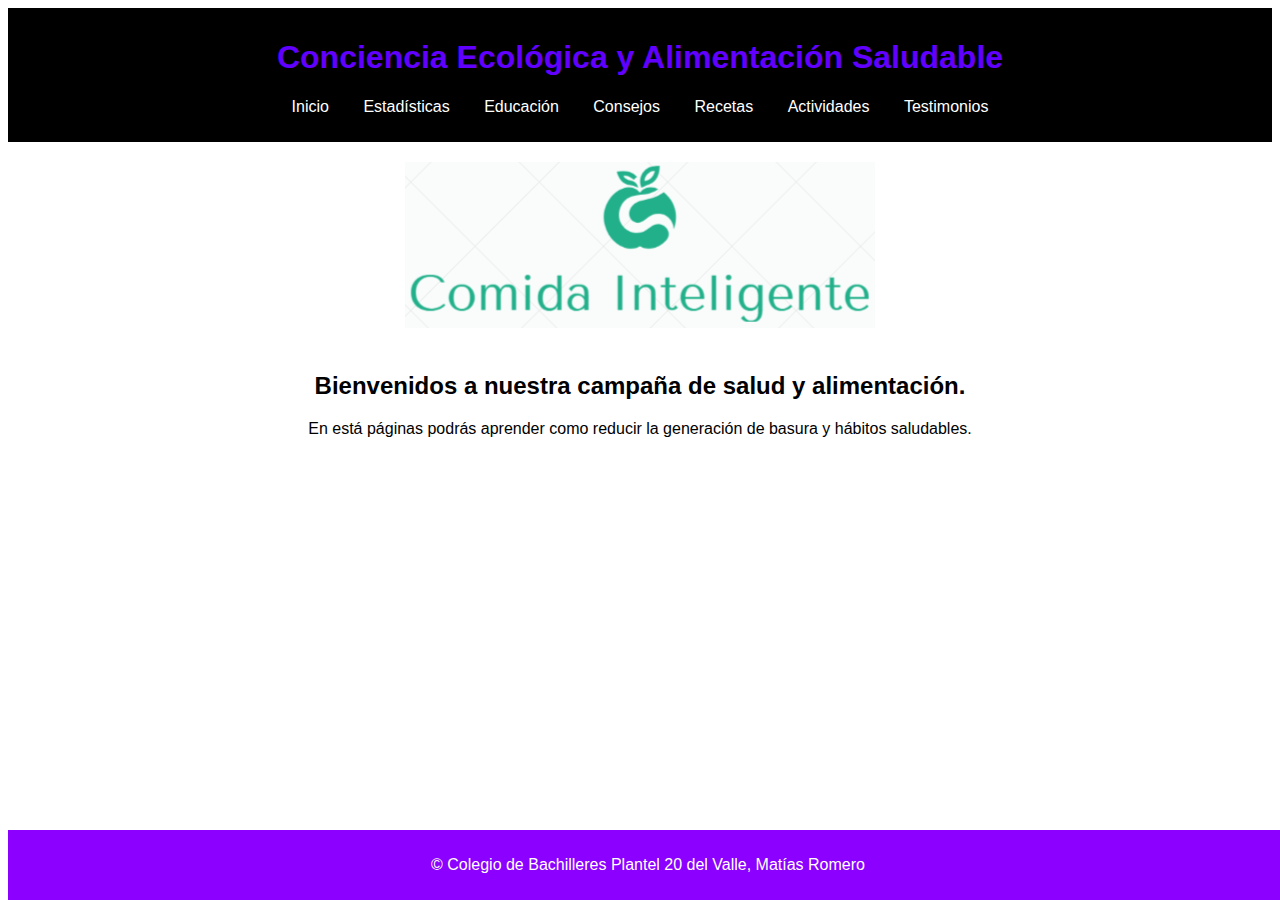
<file: index.HTML>
<!DOCTYPE html>
<html lang="es">
<head>
<meta charset="UTF-8">
<meta name="viewport" content="width=device-width, initial-scale=1.0">
<title>Conciencia Ecológica y Alimentación Saludable</title>
<link rel="stylesheet" href="estilos.css">
</head>
<body>
<header>
<h1>Conciencia Ecológica y Alimentación Saludable</h1>
<nav>
<ul>
<li><a href="index.html">Inicio</a></li>
<li><a href="estadisticas.html">Estadísticas</a></li>
<li><a href="educacion.html">Educación</a></li>
<li><a href="consejos.html">Consejos</a></li>
<li><a href="recetas.html">Recetas</a></li>
<li><a href="actividades.html">Actividades</a></li>
<li><a href="testimonios.html">Testimonios</a></li>
</ul>
</nav>
</header>
<main>
<section class="intro">
<img src="Comida Inteligente - Ícono.png" alt="Conciencia Ecológica">
<h2>Bienvenidos a nuestra campaña de salud y alimentación.</h2>
<p>En está páginas podrás aprender como reducir la generación de basura y hábitos saludables.</p>
</section>
</main>
<footer>
<p>&copy; Colegio de Bachilleres Plantel 20 del Valle, Matías Romero</p>
</footer>
</body>
</html>
</file>
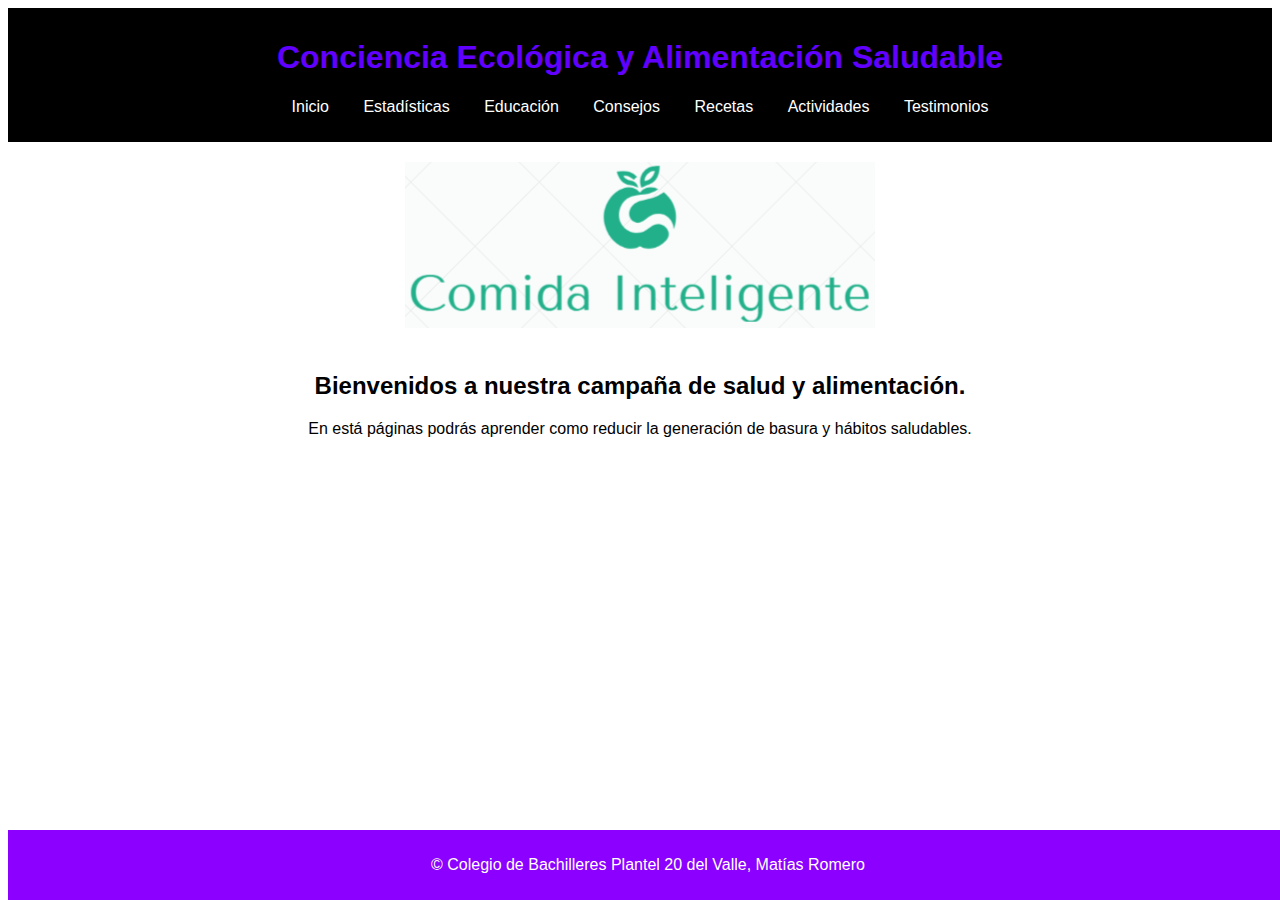
<file: index.html>
<!DOCTYPE html>
<html lang="es">
<head>
<meta charset="UTF-8">
<meta name="viewport" content="width=device-width, initial-scale=1.0">
<title>Conciencia Ecológica y Alimentación Saludable</title>
<link rel="stylesheet" href="estilos.css">
</head>
<body>
<header>
<h1>Conciencia Ecológica y Alimentación Saludable</h1>
<nav>
<ul>
<li><a href="index.html">Inicio</a></li>
<li><a href="estadisticas.html">Estadísticas</a></li>
<li><a href="educacion.html">Educación</a></li>
<li><a href="consejos.html">Consejos</a></li>
<li><a href="recetas.html">Recetas</a></li>
<li><a href="actividades.html">Actividades</a></li>
<li><a href="testimonios.html">Testimonios</a></li>
</ul>
</nav>
</header>
<main>
<section class="intro">
<img src="Comida Inteligente - Ícono.png" alt="Conciencia Ecológica">
<h2>Bienvenidos a nuestra campaña de salud y alimentación.</h2>
<p>En está páginas podrás aprender como reducir la generación de basura y hábitos saludables.</p>
</section>
</main>
<footer>
<p>&copy; Colegio de Bachilleres Plantel 20 del Valle, Matías Romero</p>
</footer>
</body>
</html>
</file>
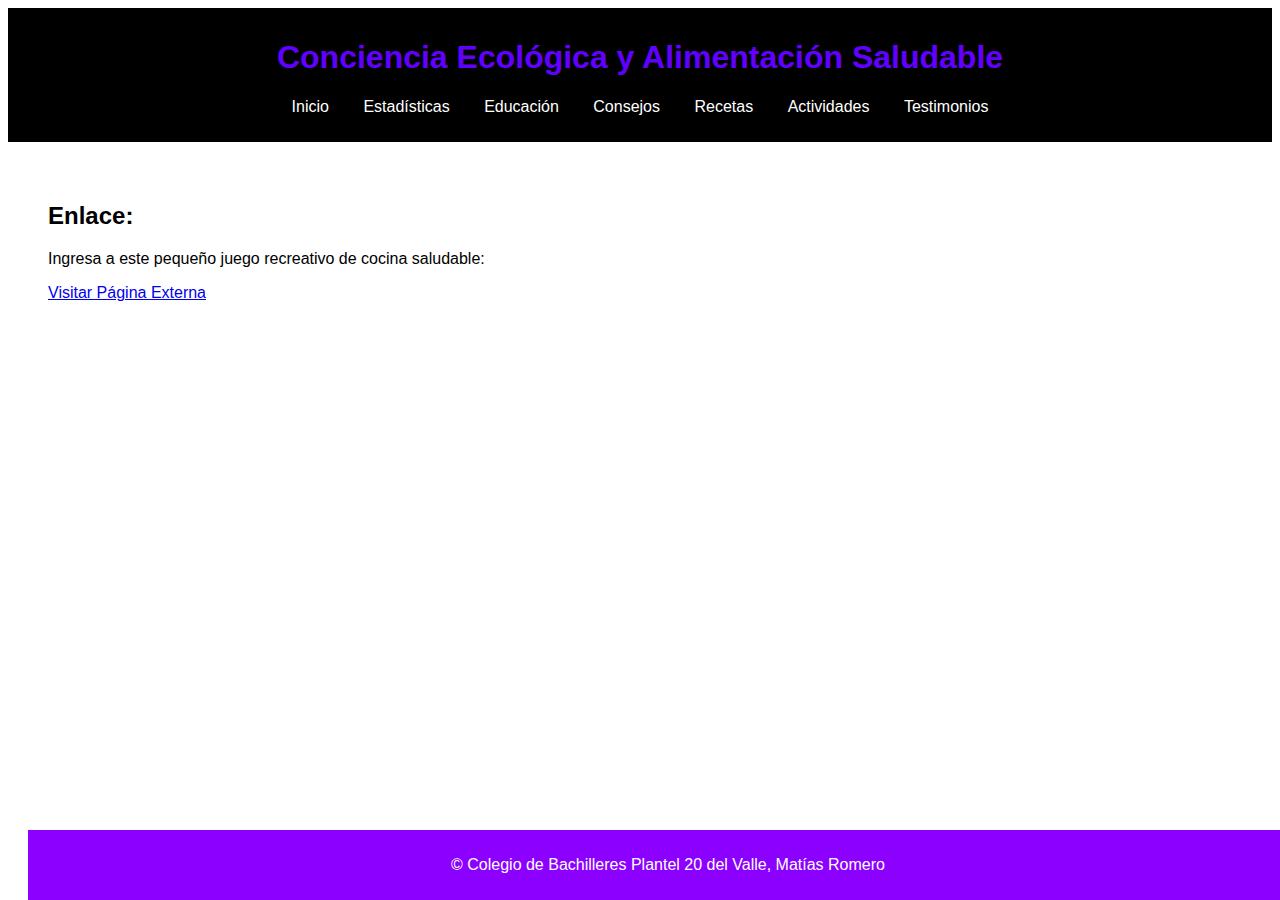
<file: actividades.html>
<!DOCTYPE html>
<html lang="es">
<head>
<meta charset="UTF-8">
<meta name="viewport" content="width=device-width, initial-scale=1.0">
<title>Juego De Cocina</title>
<link rel="stylesheet" href="estilos.css">
</head>
<body>
<header>
<h1>Conciencia Ecológica y Alimentación Saludable</h1>
<nav>
<ul>
<li><a href="index.html">Inicio</a></li>
<li><a href="estadisticas.html">Estadísticas</a></li>
<li><a href="educacion.html">Educación</a></li>
<li><a href="consejos.html">Consejos</a></li>
<li><a href="recetas.html">Recetas</a></li>
<li><a href="actividades.html">Actividades</a></li>
<li><a href="testimonios.html">Testimonios</a></li>
</ul>
</nav>
</header>
<main>
</head>
</head>
<body>
</header>
<main>
<h2>Enlace:</h2>
<p>Ingresa a este pequeño juego recreativo de cocina saludable:</p>
<a href="https://www.juegosarea.com/sara-s-cooking-class-chicken-fettuccine-alfredo.html" target="_blank">Visitar Página Externa</a>
</main>
<footer>
<p>&copy; Colegio de Bachilleres Plantel 20 del Valle, Matías Romero</p>
</footer>
</body>
</html>
</file>
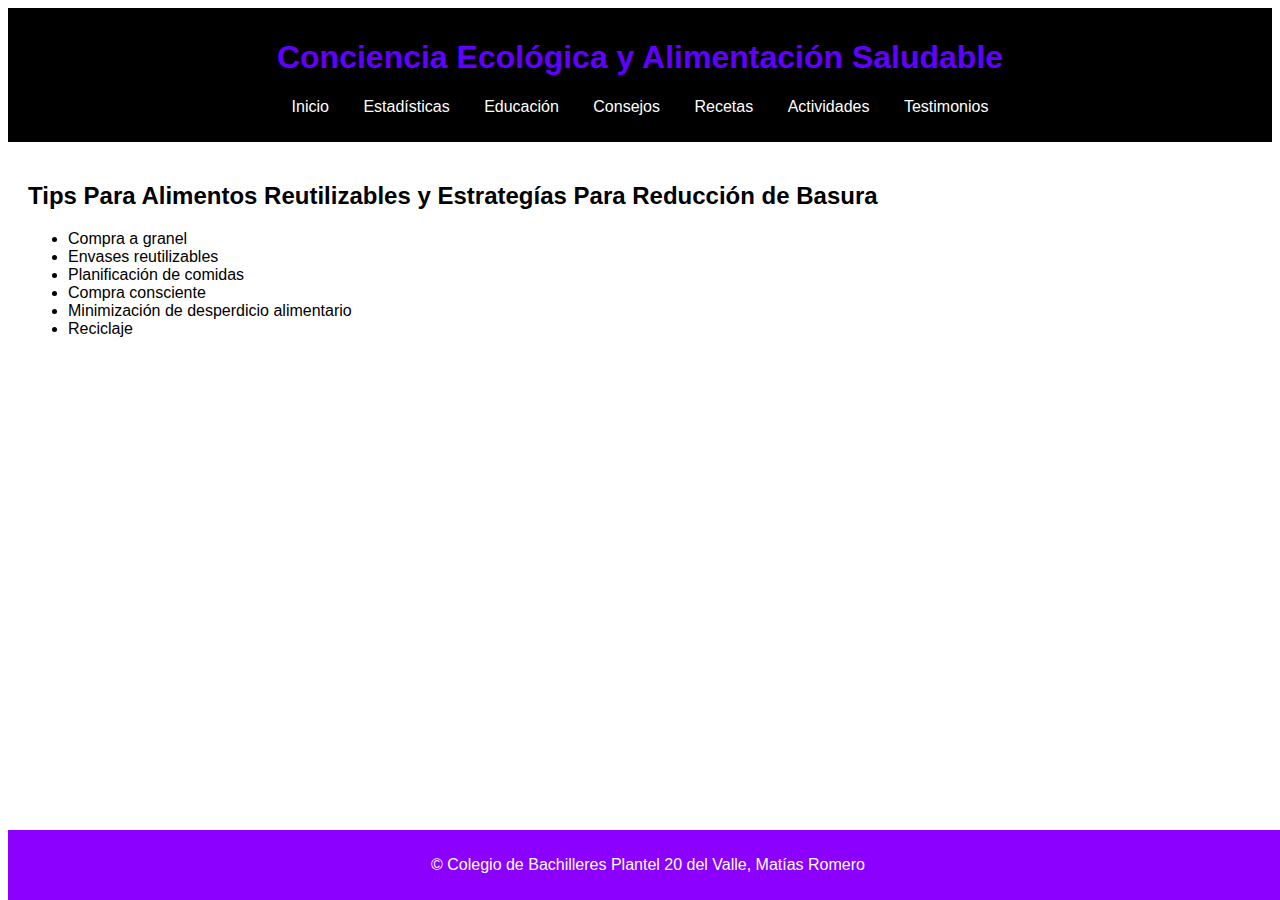
<file: consejos.html>
<!DOCTYPE html>
<html lang="es">
<head>
<meta charset="UTF-8">
<meta name="viewport" content="width=device-width, initial-scale=1.0">
<title>Consejos</title>
<link rel="stylesheet" href="estilos.css">
</head>
<body>
<header>
<h1>Conciencia Ecológica y Alimentación Saludable</h1>
<nav>
<ul>
<li><a href="index.html">Inicio</a></li>
<li><a href="estadisticas.html">Estadísticas</a></li>
<li><a href="educacion.html">Educación</a></li>
<li><a href="consejos.html">Consejos</a></li>
<li><a href="recetas.html">Recetas</a></li>
<li><a href="actividades.html">Actividades</a></li>
<li><a href="testimonios.html">Testimonios</a></li>
</ul>
</nav>
</header>
<main>
<h2>Tips Para Alimentos Reutilizables y Estrategías Para Reducción de Basura</h2>
<ul>
<li>Compra a granel</li>
<li>Envases reutilizables</li>
<li>Planificación de comidas</li>
<li>Compra consciente</li>
<li>Minimización de desperdicio alimentario</li>
<li>Reciclaje
</section>
</main>
<footer>
<p>&copy; Colegio de Bachilleres Plantel 20 del Valle, Matías Romero</p>
</footer>
</body>
</html>
</file>
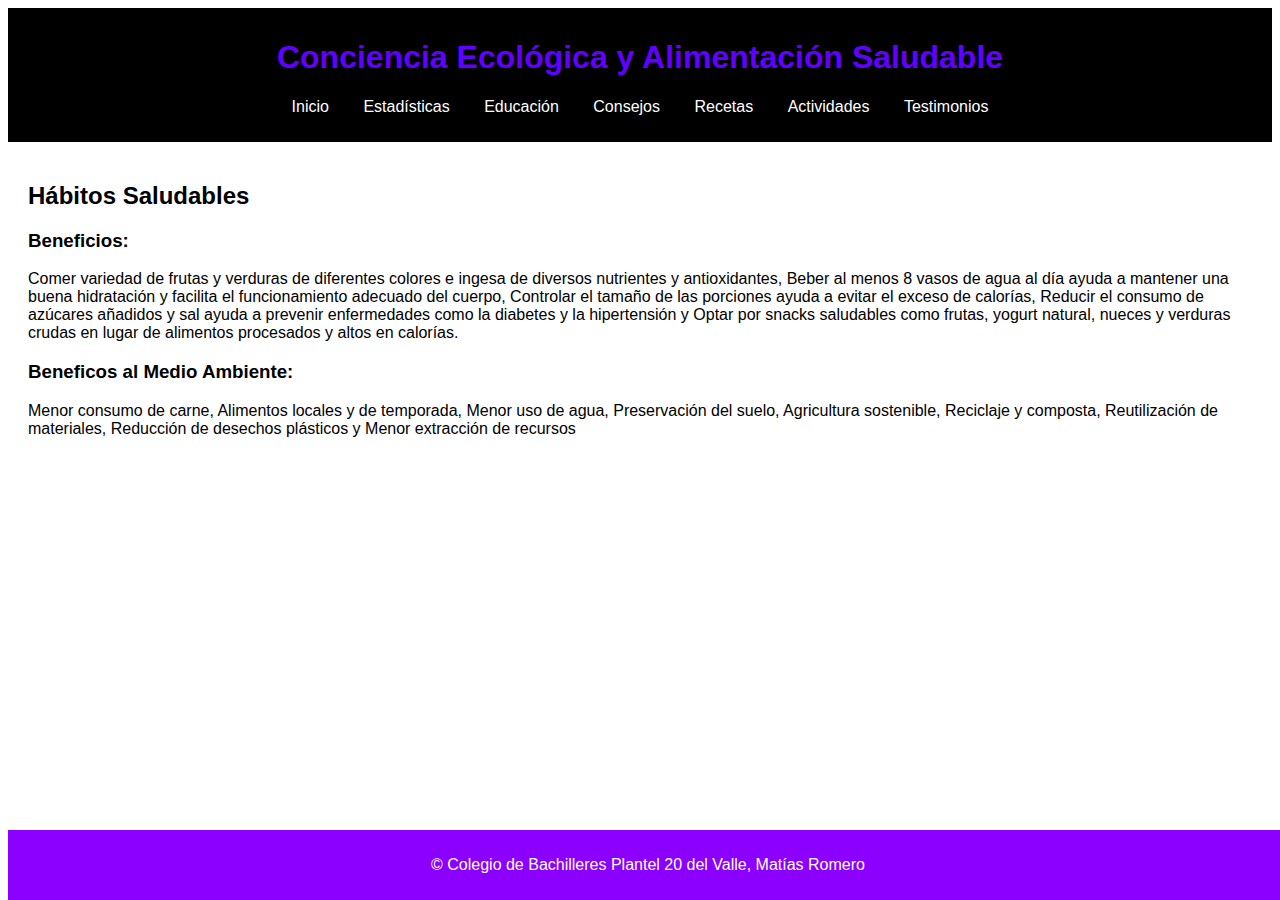
<file: educacion.html>
<!DOCTYPE html>
<html lang="es">
<head>
<meta charset="UTF-8">
<meta name="viewport" content="width=device-width, initial-scale=1.0">
<title>Educación</title>
<link rel="stylesheet" href="estilos.css">
</head>
<body>
<header>
<h1>Conciencia Ecológica y Alimentación Saludable</h1>
<nav>
<ul>
<li><a href="index.html">Inicio</a></li>
<li><a href="estadisticas.html">Estadísticas</a></li>
<li><a href="educacion.html">Educación</a></li>
<li><a href="consejos.html">Consejos</a></li>
<li><a href="recetas.html">Recetas</a></li>
<li><a href="actividades.html">Actividades</a></li>
<li><a href="testimonios.html">Testimonios</a></li>
</ul>
</nav>
</header>
<main>
<h2>Hábitos Saludables</h2>
<article>
<h3>Beneficios:</h3>
<p>Comer variedad de frutas y verduras de diferentes colores e ingesa de diversos nutrientes y antioxidantes, Beber al menos 8 vasos de agua al día ayuda a mantener una buena hidratación y facilita el funcionamiento adecuado del cuerpo, Controlar el tamaño de las porciones ayuda a evitar el exceso de calorías, Reducir el consumo de azúcares añadidos y sal ayuda a prevenir enfermedades como la diabetes y la hipertensión y Optar por snacks saludables como frutas, yogurt natural, nueces y verduras crudas en lugar de alimentos procesados y altos en calorías.
</p>
<h3>Beneficos al Medio Ambiente:</h3>
<p>Menor consumo de carne, Alimentos locales y de temporada, Menor uso de agua, Preservación del suelo, Agricultura sostenible, Reciclaje y composta, Reutilización de materiales, Reducción de desechos plásticos y Menor extracción de recursos</p>
</article>
</main>
<footer>
<p>&copy; Colegio de Bachilleres Plantel 20 del Valle, Matías Romero</p>
</footer>
</body>
</html>
</file>
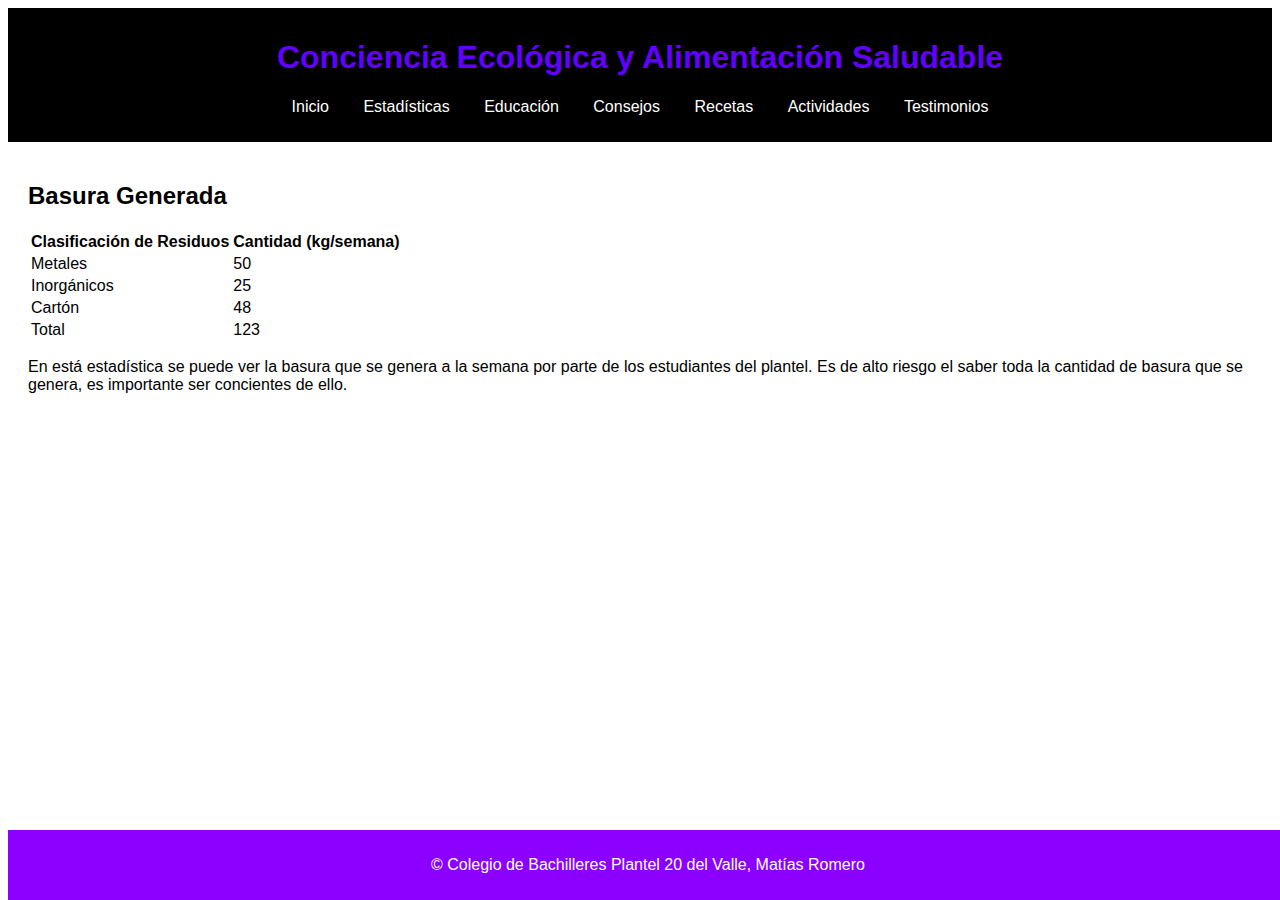
<file: estadisticas.html>
<!DOCTYPE html>
<html lang="es">
<head>
<meta charset="UTF-8">
<meta name="viewport" content="width=device-width, initial-scale=1.0">
<title>Estadísticas</title>
<link rel="stylesheet" href="estilos.css">
</head>
<body>
<header>
<h1>Conciencia Ecológica y Alimentación Saludable</h1>
<nav>
<ul>
<li><a href="index.html">Inicio</a></li>
<li><a href="estadisticas.html">Estadísticas</a></li>
<li><a href="educacion.html">Educación</a></li>
<li><a href="consejos.html">Consejos</a></li>
<li><a href="recetas.html">Recetas</a></li>
<li><a href="actividades.html">Actividades</a></li>
<li><a href="testimonios.html">Testimonios</a></li>
</ul>
</nav>
</header>
<main>
<h2>Basura Generada</h2>
<table>
<tr>
<th>Clasificación de Residuos</th>
<th>Cantidad (kg/semana)</th>
</tr>
<tr>
<td>Metales</td>
<td>50</td>
</tr>
<tr>
<td>Inorgánicos</td>
<td>25</td>
</tr>
<tr>
<td>Cartón</td>
<td>48</td>
</tr>
<tr>
<td>Total</td>
<td>123</td>
</tr>
</table>
<p>En está estadística se puede ver la basura que se genera a la semana por parte de los estudiantes del plantel. Es de alto riesgo el saber toda la cantidad de basura que se genera, es importante ser concientes de ello.</p>
</main>
<footer>
<p>&copy; Colegio de Bachilleres Plantel 20 del Valle, Matías Romero</p>
</footer>
</body>
</html>
</file>
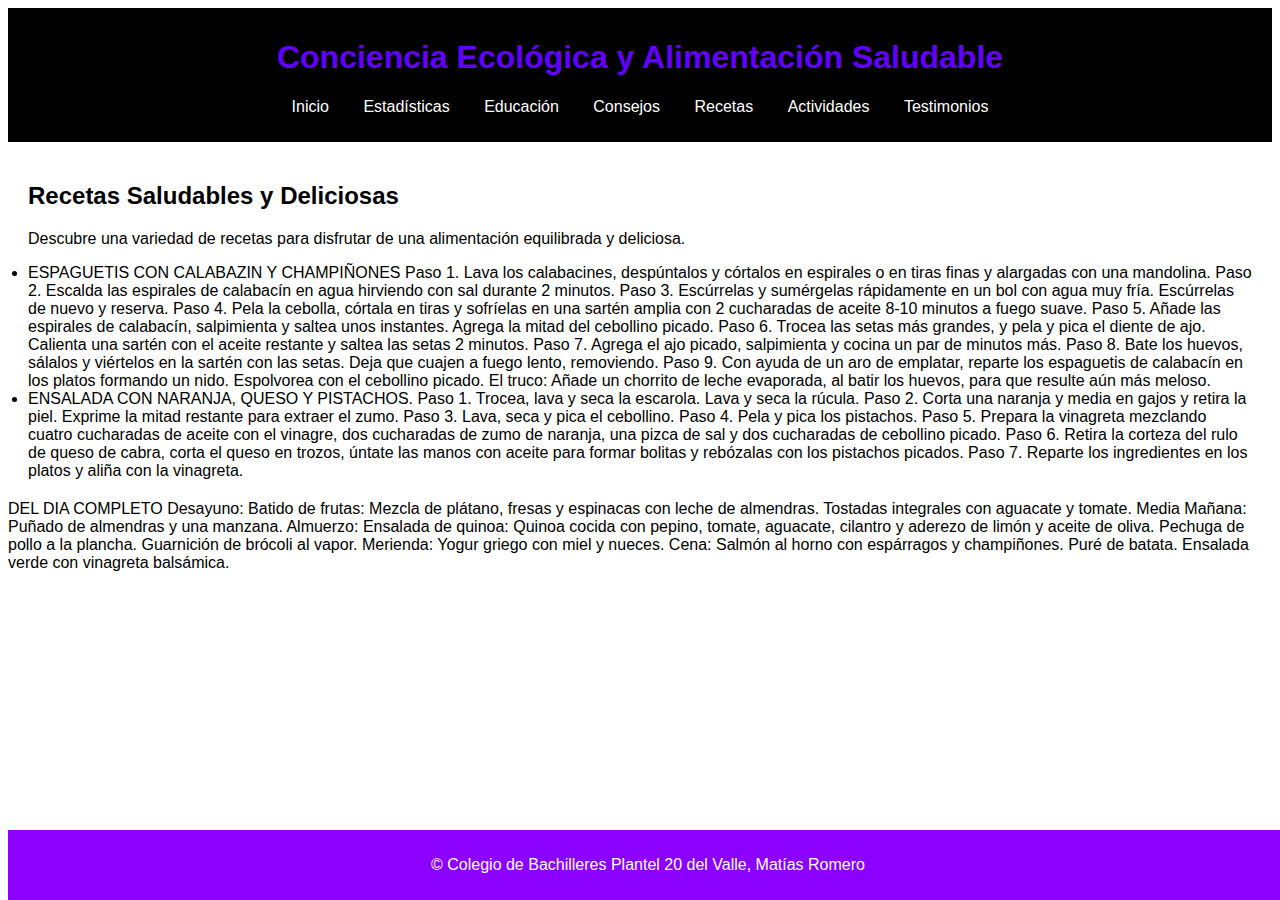
<file: recetas.html>
<!DOCTYPE html>
<html lang="es">
<head>
<meta charset="UTF-8">
<meta name="viewport" content="width=device-width, initial-scale=1.0">
<title>Recetas</title>
<link rel="stylesheet" href="estilos.css">
</head>
<body>
<header>
<h1>Conciencia Ecológica y Alimentación Saludable</h1>
<nav>
<ul>
<li><a href="index.html">Inicio</a></li>
<li><a href="estadisticas.html">Estadísticas</a></li>
<li><a href="educacion.html">Educación</a></li>
<li><a href="consejos.html">Consejos</a></li>
<li><a href="recetas.html">Recetas</a></li>
<li><a href="actividades.html">Actividades</a></li>
<li><a href="testimonios.html">Testimonios</a></li>
</ul>
</nav>
</header>
<main>
<h2>Recetas Saludables y Deliciosas</h2>
<p>Descubre una variedad de recetas para disfrutar de una alimentación equilibrada y deliciosa.</p>
<!-- Aquí puedes añadir las recetas --> <li>ESPAGUETIS CON CALABAZIN Y CHAMPIÑONES 

Paso 1. Lava los calabacines, despúntalos y córtalos en espirales o en tiras finas y alargadas con una mandolina.
Paso 2. Escalda las espirales de calabacín en agua hirviendo con sal durante 2 minutos.
Paso 3. Escúrrelas y sumérgelas rápidamente en un bol con agua muy fría. Escúrrelas de nuevo y reserva.
Paso 4. Pela la cebolla, córtala en tiras y sofríelas en una sartén amplia con 2 cucharadas de aceite 8-10 minutos a fuego suave.
Paso 5. Añade las espirales de calabacín, salpimienta y saltea unos instantes. Agrega la mitad del cebollino picado.
Paso 6. Trocea las setas más grandes, y pela y pica el diente de ajo. Calienta una sartén con el aceite restante y saltea las setas 2 minutos.
Paso 7. Agrega el ajo picado, salpimienta y cocina un par de minutos más.
Paso 8. Bate los huevos, sálalos y viértelos en la sartén con las setas. Deja que cuajen a fuego lento, removiendo.
Paso 9. Con ayuda de un aro de emplatar, reparte los espaguetis de calabacín en los platos formando un nido. Espolvorea con el cebollino picado.
El truco: Añade un chorrito de leche evaporada, al batir los huevos, para que resulte aún más meloso. </li>

<li> ENSALADA CON NARANJA, QUESO Y PISTACHOS.

Paso 1. Trocea, lava y seca la escarola. Lava y seca la rúcula.
Paso 2. Corta una naranja y media en gajos y retira la piel. Exprime la mitad restante para extraer el zumo.
Paso 3. Lava, seca y pica el cebollino.
Paso 4. Pela y pica los pistachos.
Paso 5. Prepara la vinagreta mezclando cuatro cucharadas de aceite con el vinagre, dos cucharadas de zumo de naranja, una pizca de sal y dos cucharadas de cebollino picado.
Paso 6. Retira la corteza del rulo de queso de cabra, corta el queso en trozos, úntate las manos con aceite para formar bolitas y rebózalas con los pistachos picados.
Paso 7. Reparte los ingredientes en los platos y aliña con la vinagreta.
</li>
</main>
<footer>
<p>&copy; Colegio de Bachilleres Plantel 20 del Valle, Matías Romero</p>
</footer>
</body>
</html>

<li>DEL DIA COMPLETO
Desayuno:

Batido de frutas: Mezcla de plátano, fresas y espinacas con leche de almendras.
Tostadas integrales con aguacate y tomate.
Media Mañana:

Puñado de almendras y una manzana.
Almuerzo:

Ensalada de quinoa: Quinoa cocida con pepino, tomate, aguacate, cilantro y aderezo de limón y aceite de oliva.
Pechuga de pollo a la plancha.
Guarnición de brócoli al vapor.
Merienda:

Yogur griego con miel y nueces.
Cena:

Salmón al horno con espárragos y champiñones.
Puré de batata.
Ensalada verde con vinagreta balsámica. </li>
</file>
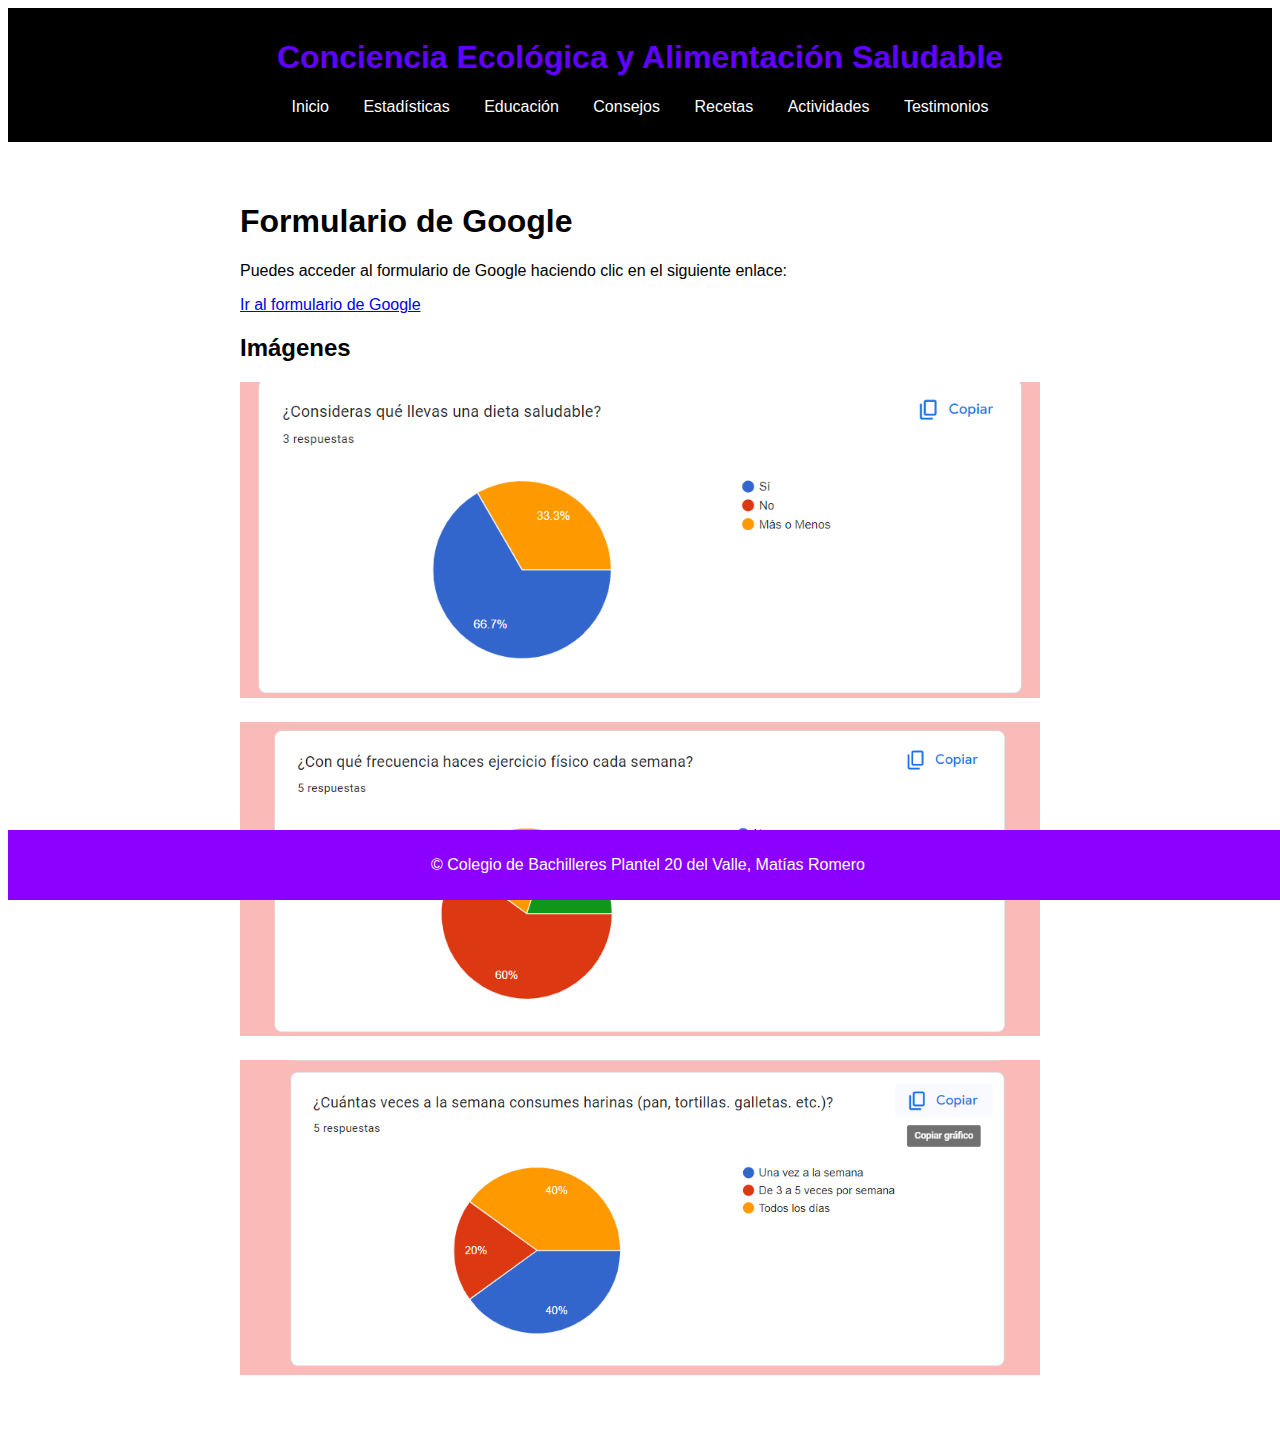
<file: testimonios.html>
<!DOCTYPE html>
<html lang="es">
<head>
<meta charset="UTF-8">
<meta name="viewport" content="width=device-width, initial-scale=1.0">
<title>Formulario y Imágenes</title>
<style> 
</style>
<link rel="stylesheet" href="estilos.css">
</head>
<body>
<header>
<h1>Conciencia Ecológica y Alimentación Saludable</h1>
<nav>
<ul>
<li><a href="index.html">Inicio</a></li>
<li><a href="estadisticas.html">Estadísticas</a></li>
<li><a href="educacion.html">Educación</a></li>
<li><a href="consejos.html">Consejos</a></li>
<li><a href="recetas.html">Recetas</a></li>
<li><a href="actividades.html">Actividades</a></li>
<li><a href="testimonios.html">Testimonios</a></li>
</ul>
</nav>
</header>
<main>
<div class="container">
  <h1>Formulario de Google</h1>
  <p>Puedes acceder al formulario de Google haciendo clic en el siguiente enlace:</p>
  <a href="https://docs.google.com/forms/d/e/1FAIpQLScuMdRVNkNq7Tn506mRSSg2qTVlHvwrGVW149e_gf2DTl7_Bw/viewform?usp=sf_link" target="_blank">Ir al formulario de Google</a>
  
  <h2>Imágenes</h2>
  <img src="DietaSaludable.jpg.png" alt="En esta imagen podemos observar los resultados de las personas que consumen o tienen una dieta saludable.">
  <img src="Ejercicio.png" alt="Saber cuantas personas reazlian ejercicio de manera freuente o nula.">
  <img src="Harinas.png" alt="Que personas consumen harinas (pan, pastas, cereales).">
</div>
</body>
</html>
</section>
</main>
<footer>
<p>&copy; Colegio de Bachilleres Plantel 20 del Valle, Matías Romero</p>
</footer>
</body>
</html>
</file>
<file: estilos.css>
**styles.css**
css
body {
    font-family: Arial, sans-serif;
    margin: 0;
    padding: 0;
    background-color: #ffffff;
    color: #8400ff;
}
 
header {
    background-color: #000000;
    color: rgb(98, 0, 255);
    padding: 10px 0;
    text-align: center;
}
nav ul {
    list-style: none;
    padding: 0;
}
 
nav ul li {
    display: inline;
    margin: 0 15px;
}
 
nav ul li a {
    color: rgb(255, 255, 255);
    text-decoration: none;
}
 
main {
    padding: 20px;
}
 
.intro {
    text-align: center;
}
 
.intro img {
    max-width: 100%;
    height: auto;
}
footer {
    background-color: #8c00ff;
    color: rgb(255, 255, 255);
    text-align: center;
    padding: 10px 0;
    position: fixed;
    width: 100%;
    bottom: 0;
}
body {
    font-family: Arial, sans-serif;
  }
  .container {
    max-width: 800px;
    margin: 0 auto;
    padding: 20px;
  }
  img {
    max-width: 100%;
    height: auto;
    margin-bottom: 20px;
  }
</file>
